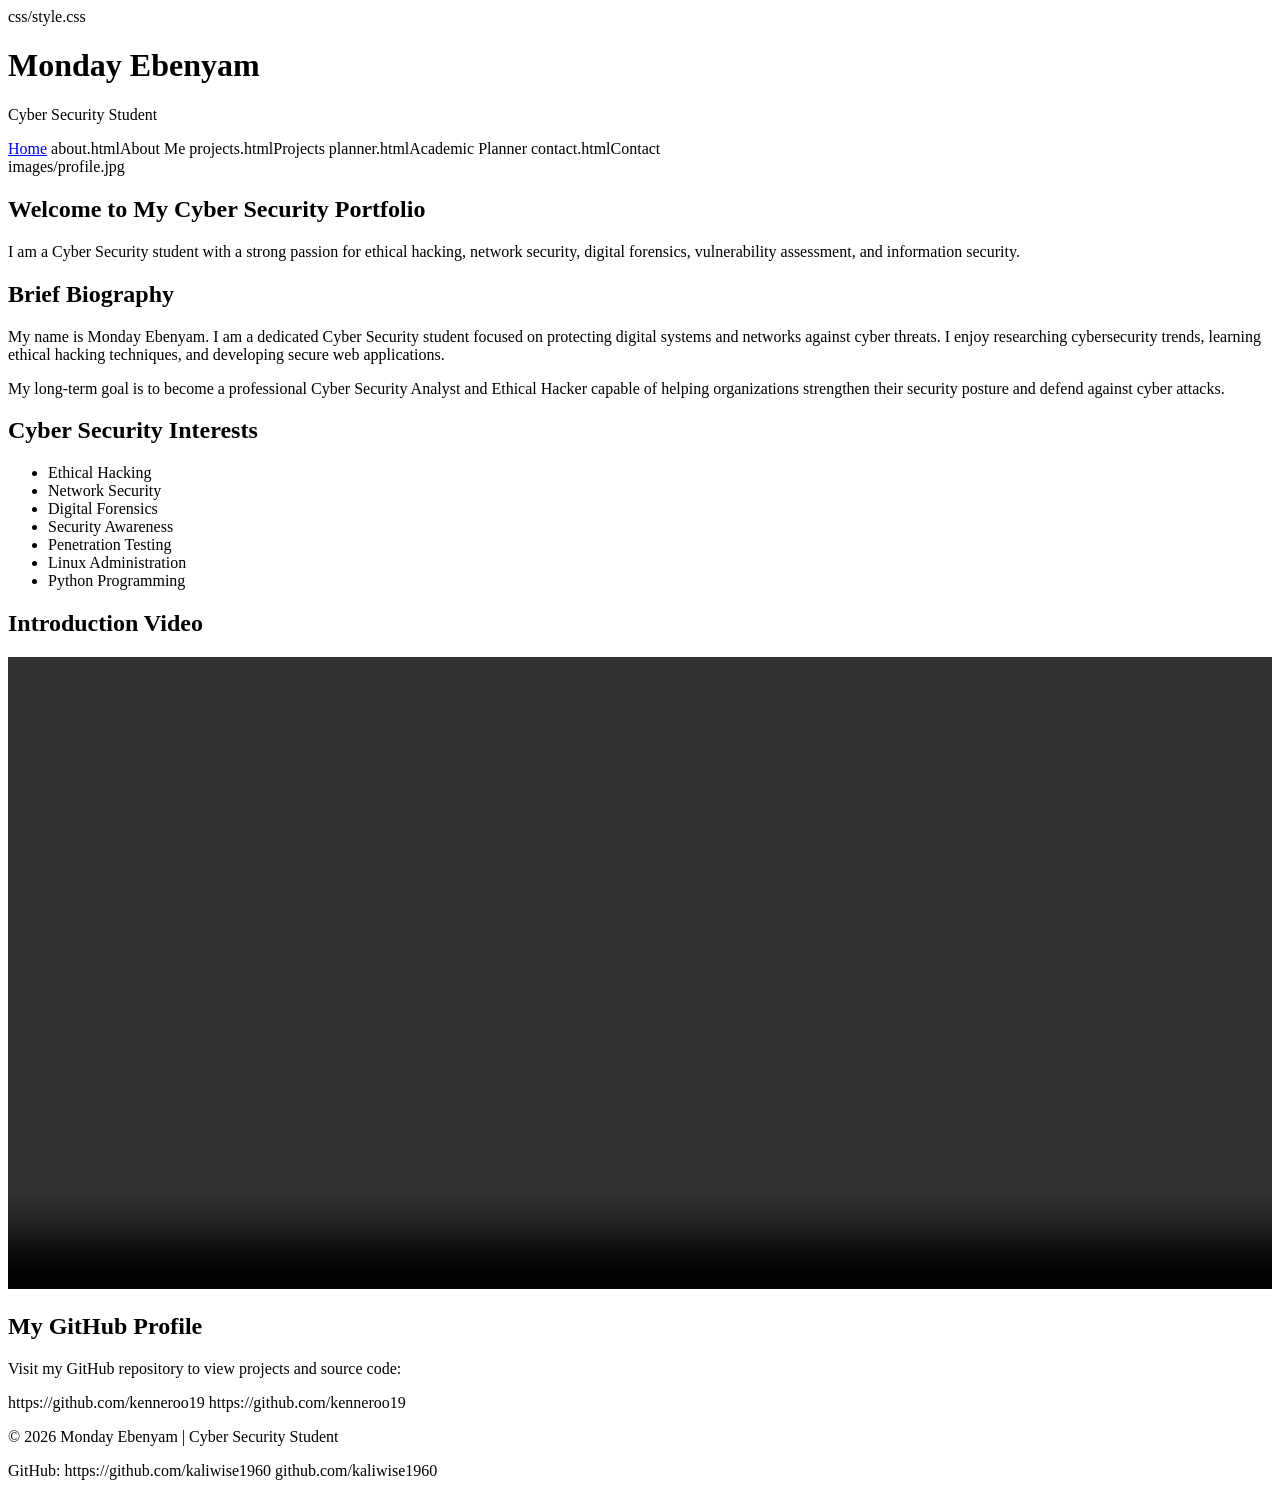
<file: index.html>
<!DOCTYPE html>
<html lang="en">

<head>
    <meta charset="UTF-8">
    <meta name="viewport" content="width=device-width, initial-scale=1.0">

    <title>Monday Ebenyam | Cyber Security Portfolio</title>

    css/style.css
</head>

<body>

    <!-- Header Section -->
    <header>
        <h1>Monday Ebenyam</h1>
        <p>Cyber Security Student</p>

        <nav>
            <a href="index.html">Home</a>
            about.htmlAbout Me</a>
            projects.htmlProjects</a>
            planner.htmlAcademic Planner</a>
            contact.htmlContact</a>
        </nav>
    </header>

    <!-- Hero Section -->
    <section class="hero">

        images/profile.jpg

        <h2>Welcome to My Cyber Security Portfolio</h2>

        <p>
            I am a Cyber Security student with a strong passion for
            ethical hacking, network security, digital forensics,
            vulnerability assessment, and information security.
        </p>

    </section>

    <!-- Biography Section -->
    <section class="container">

        <h2>Brief Biography</h2>

        <p>
            My name is Monday Ebenyam. I am a dedicated Cyber Security
            student focused on protecting digital systems and networks
            against cyber threats. I enjoy researching cybersecurity
            trends, learning ethical hacking techniques, and developing
            secure web applications.
        </p>

        <p>
            My long-term goal is to become a professional Cyber Security
            Analyst and Ethical Hacker capable of helping organizations
            strengthen their security posture and defend against cyber
            attacks.
        </p>

    </section>

    <!-- Skills Overview -->
    <section class="container">

        <h2>Cyber Security Interests</h2>

        <ul>
            <li>Ethical Hacking</li>
            <li>Network Security</li>
            <li>Digital Forensics</li>
            <li>Security Awareness</li>
            <li>Penetration Testing</li>
            <li>Linux Administration</li>
            <li>Python Programming</li>
        </ul>

    </section>

    <!-- Multimedia Section -->
    <section class="container">

        <h2>Introduction Video</h2>

        <video controls width="100%">
            media/intro.mp4
            Your browser does not support the video tag.
        </video>

    </section>

    <!-- GitHub Section -->
    <section class="container">

        <h2>My GitHub Profile</h2>

        <p>
            Visit my GitHub repository to view projects and source code:
        </p>

        https://github.com/kenneroo19
            https://github.com/kenneroo19
        </a>

    </section>

    <!-- Footer -->
    <footer>

        <p>
            &copy; 2026 Monday Ebenyam | Cyber Security Student
        </p>

        <p>
            GitHub:
            https://github.com/kaliwise1960
                github.com/kaliwise1960
            </a>
        </p>

    </footer>

</body>

</html>
</file>
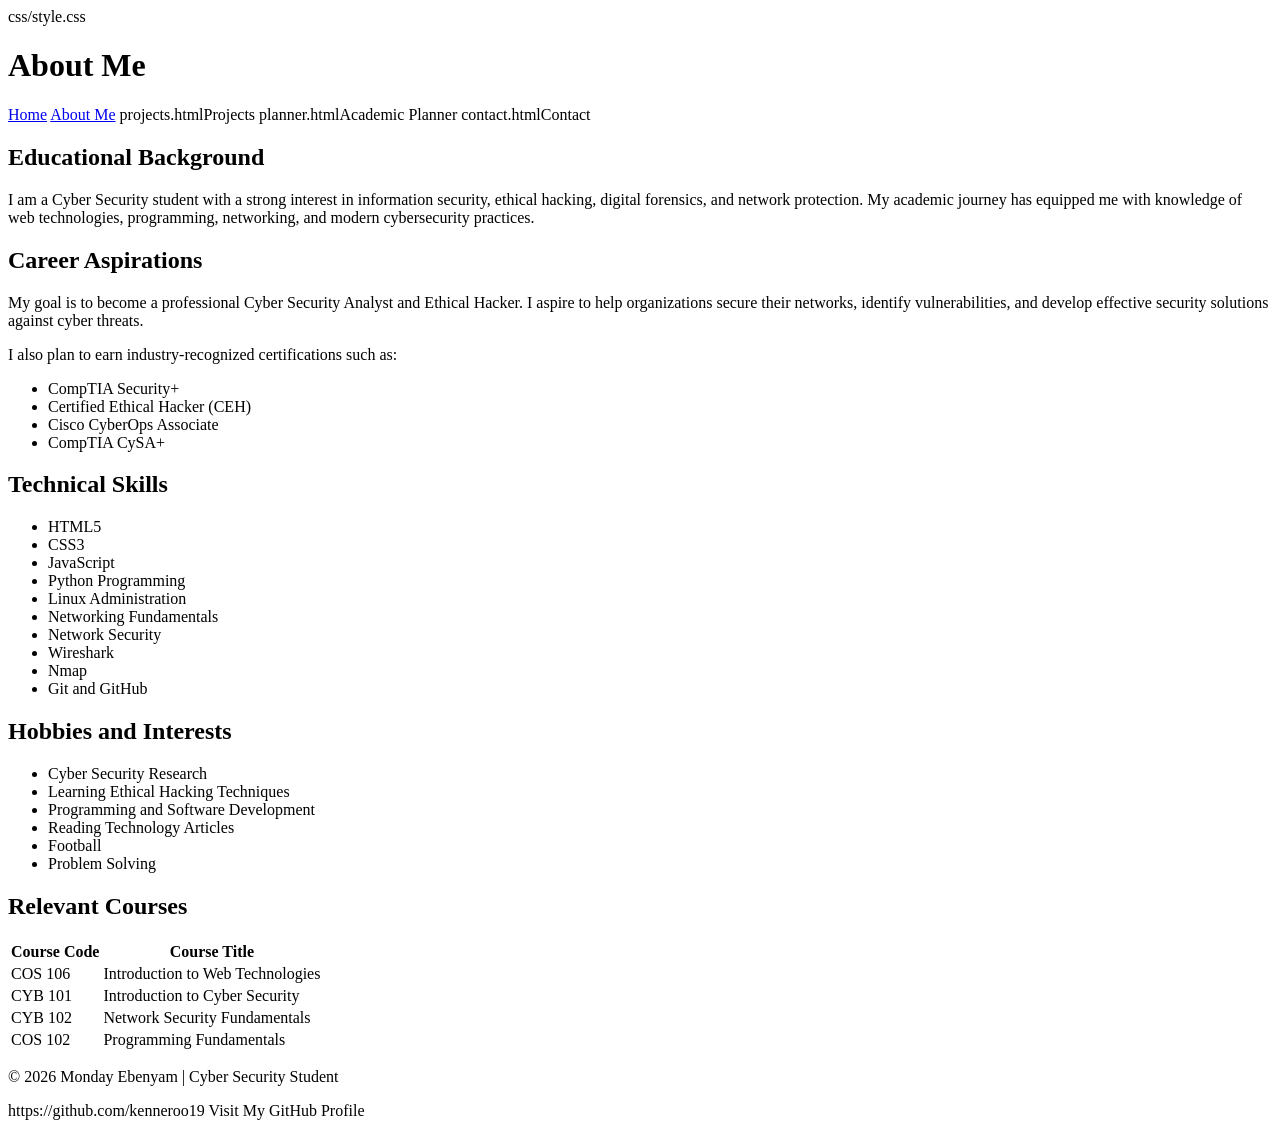
<file: about.html>
<!DOCTYPE html>
<html lang="en">

<head>
    <meta charset="UTF-8">
    <meta name="viewport" content="width=device-width, initial-scale=1.0">
    <title>About Me | Monday Ebenyam</title>

    css/style.css
</head>

<body>

    <!-- Header -->
    <header>

        <h1>About Me</h1>

        <nav>
            <a href="index.html">Home</a>
            <a href="about.html">About Me</a>
            projects.htmlProjects</a>
            planner.htmlAcademic Planner</a>
            contact.htmlContact</a>
        </nav>

    </header>

    <!-- About Section -->
    <section class="container">

        <h2>Educational Background</h2>

        <p>
            I am a Cyber Security student with a strong interest in
            information security, ethical hacking, digital forensics,
            and network protection. My academic journey has equipped me
            with knowledge of web technologies, programming, networking,
            and modern cybersecurity practices.
        </p>

    </section>

    <!-- Career Aspirations -->
    <section class="container">

        <h2>Career Aspirations</h2>

        <p>
            My goal is to become a professional Cyber Security Analyst
            and Ethical Hacker. I aspire to help organizations secure
            their networks, identify vulnerabilities, and develop
            effective security solutions against cyber threats.
        </p>

        <p>
            I also plan to earn industry-recognized certifications such as:
        </p>

        <ul>
            <li>CompTIA Security+</li>
            <li>Certified Ethical Hacker (CEH)</li>
            <li>Cisco CyberOps Associate</li>
            <li>CompTIA CySA+</li>
        </ul>

    </section>

    <!-- Technical Skills -->
    <section class="container">

        <h2>Technical Skills</h2>

        <ul>
            <li>HTML5</li>
            <li>CSS3</li>
            <li>JavaScript</li>
            <li>Python Programming</li>
            <li>Linux Administration</li>
            <li>Networking Fundamentals</li>
            <li>Network Security</li>
            <li>Wireshark</li>
            <li>Nmap</li>
            <li>Git and GitHub</li>
        </ul>

    </section>

    <!-- Hobbies and Interests -->
    <section class="container">

        <h2>Hobbies and Interests</h2>

        <ul>
            <li>Cyber Security Research</li>
            <li>Learning Ethical Hacking Techniques</li>
            <li>Programming and Software Development</li>
            <li>Reading Technology Articles</li>
            <li>Football</li>
            <li>Problem Solving</li>
        </ul>

    </section>

    <!-- Academic Table -->
    <section class="container">

        <h2>Relevant Courses</h2>

        <table>
            <tr>
                <th>Course Code</th>
                <th>Course Title</th>
            </tr>

            <tr>
                <td>COS 106</td>
                <td>Introduction to Web Technologies</td>
            </tr>

            <tr>
                <td>CYB 101</td>
                <td>Introduction to Cyber Security</td>
            </tr>

            <tr>
                <td>CYB 102</td>
                <td>Network Security Fundamentals</td>
            </tr>

            <tr>
                <td>COS 102</td>
                <td>Programming Fundamentals</td>
            </tr>
        </table>

    </section>

    <!-- Footer -->
    <footer>

        <p>
            &copy; 2026 Monday Ebenyam | Cyber Security Student
        </p>

        <p>
            https://github.com/kenneroo19
                Visit My GitHub Profile
            </a>
        </p>

    </footer>

</body>

</html>
</file>
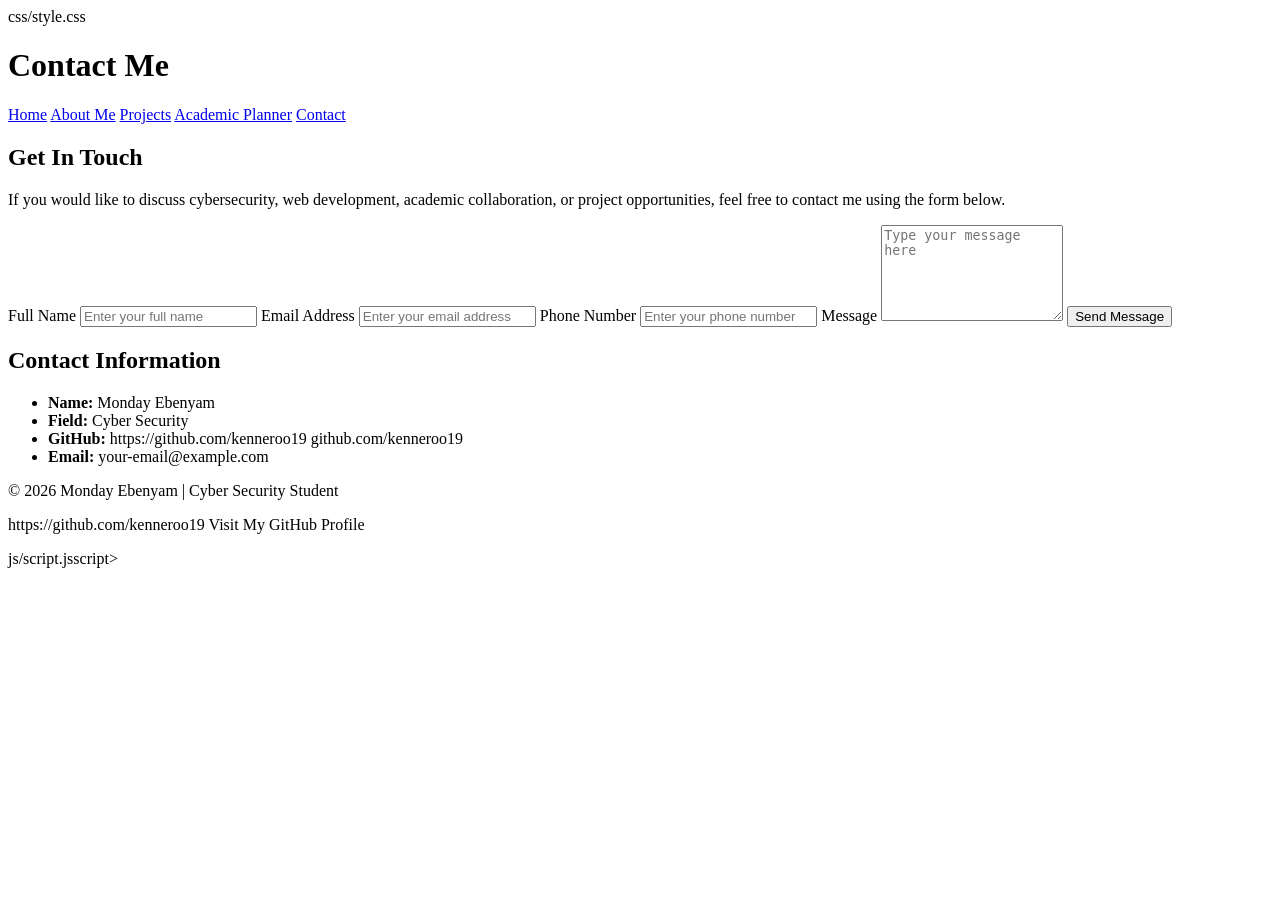
<file: contact.html>
<!DOCTYPE html>
<html lang="en">

<head>
    <meta charset="UTF-8">
    <meta name="viewport" content="width=device-width, initial-scale=1.0">
    <title>Contact Me | Monday Ebenyam</title>

    css/style.css
</head>

<body>

    <!-- Header -->
    <header>

        <h1>Contact Me</h1>

        <nav>
            <a href="index.html">Home</a>
            <a href="about.html">About Me</a>
            <a href="projects.html">Projects</a>
            <a href="planner.html">Academic Planner</a>
            <a href="contact.html">Contact</a>
        </nav>

    </header>

    <!-- Contact Form Section -->
    <section class="container">

        <h2>Get In Touch</h2>

        <p>
            If you would like to discuss cybersecurity, web development,
            academic collaboration, or project opportunities, feel free
            to contact me using the form below.
        </p>

        <form onsubmit="return validateForm()">

            <label for="name">Full Name</label>
            <input
                type="text"
                id="name"
                placeholder="Enter your full name">

            <label for="email">Email Address</label>
            <input
                type="email"
                id="email"
                placeholder="Enter your email address">

            <label for="phone">Phone Number</label>
            <input
                type="text"
                id="phone"
                placeholder="Enter your phone number">

            <label for="message">Message</label>
            <textarea
                id="message"
                rows="6"
                placeholder="Type your message here"></textarea>

            <button type="submit">
                Send Message
            </button>

        </form>

    </section>

    <!-- Contact Information -->
    <section class="container">

        <h2>Contact Information</h2>

        <ul>
            <li><strong>Name:</strong> Monday Ebenyam</li>
            <li><strong>Field:</strong> Cyber Security</li>
            <li>
                <strong>GitHub:</strong>
                https://github.com/kenneroo19
                    github.com/kenneroo19
                </a>
            </li>
            <li>
                <strong>Email:</strong>
                your-email@example.com
            </li>
        </ul>

    </section>

    <!-- Footer -->
    <footer>

        <p>
            &copy; 2026 Monday Ebenyam | Cyber Security Student
        </p>

        <p>
            https://github.com/kenneroo19
                Visit My GitHub Profile
            </a>
        </p>

    </footer>

    js/script.jsscript>

</body>

</html>
</file>
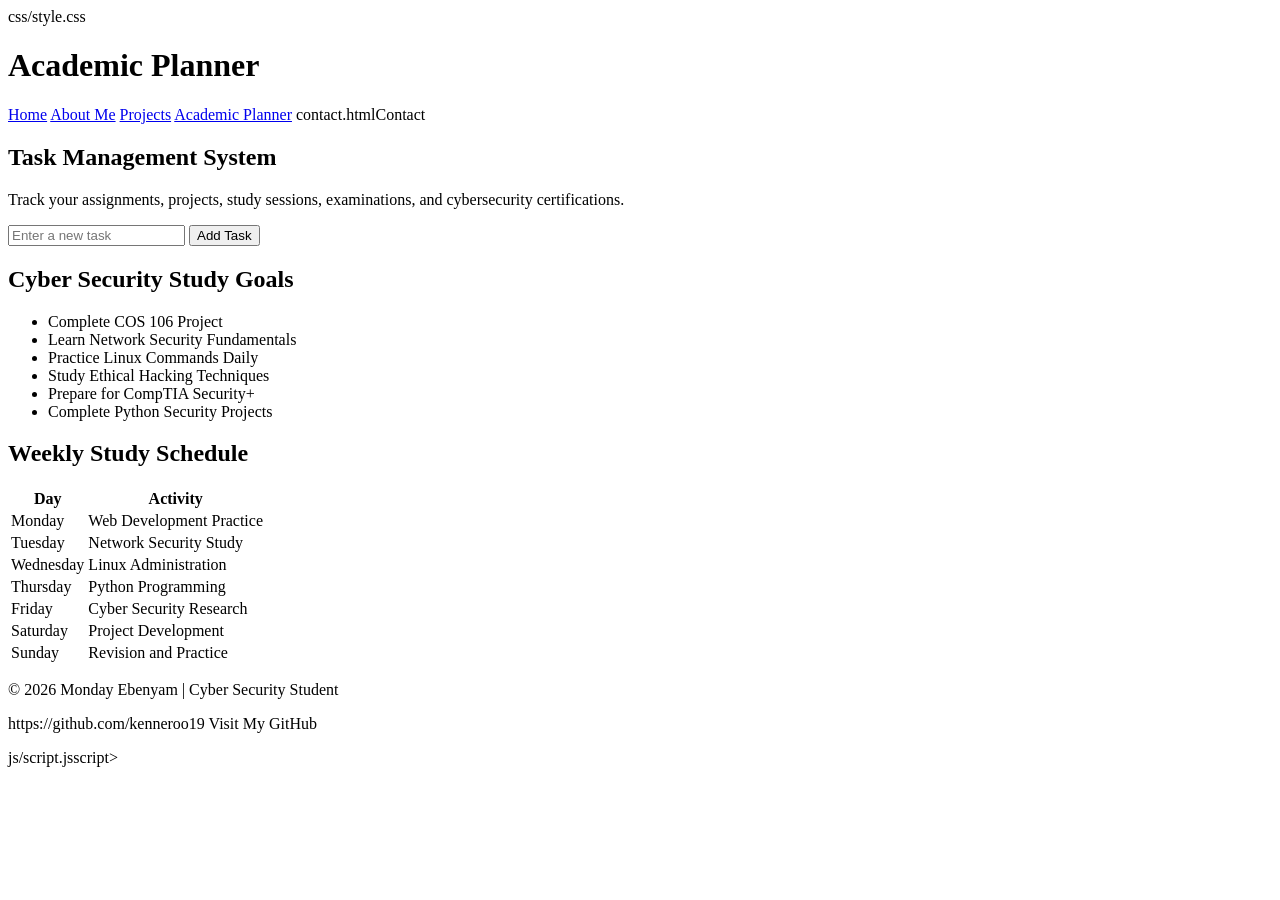
<file: planner.html>
<!DOCTYPE html>
<html lang="en">

<head>
    <meta charset="UTF-8">
    <meta name="viewport" content="width=device-width, initial-scale=1.0">
    <title>Academic Planner | Monday Ebenyam</title>

    css/style.css
</head>

<body>

    <!-- Header -->
    <header>

        <h1>Academic Planner</h1>

        <nav>
            <a href="index.html">Home</a>
            <a href="about.html">About Me</a>
            <a href="projects.html">Projects</a>
            <a href="planner.html">Academic Planner</a>
            contact.htmlContact</a>
        </nav>

    </header>

    <!-- Planner Section -->

    <section class="container">

        <h2>Task Management System</h2>

        <p>
            Track your assignments, projects, study sessions,
            examinations, and cybersecurity certifications.
        </p>

        <input
            type="text"
            id="taskInput"
            placeholder="Enter a new task">

        <button onclick="addTask()">
            Add Task
        </button>

        <ul id="taskList"></ul>

    </section>

    <!-- Study Goals -->

    <section class="container">

        <h2>Cyber Security Study Goals</h2>

        <ul>
            <li>Complete COS 106 Project</li>
            <li>Learn Network Security Fundamentals</li>
            <li>Practice Linux Commands Daily</li>
            <li>Study Ethical Hacking Techniques</li>
            <li>Prepare for CompTIA Security+</li>
            <li>Complete Python Security Projects</li>
        </ul>

    </section>

    <!-- Weekly Schedule -->

    <section class="container">

        <h2>Weekly Study Schedule</h2>

        <table>

            <tr>
                <th>Day</th>
                <th>Activity</th>
            </tr>

            <tr>
                <td>Monday</td>
                <td>Web Development Practice</td>
            </tr>

            <tr>
                <td>Tuesday</td>
                <td>Network Security Study</td>
            </tr>

            <tr>
                <td>Wednesday</td>
                <td>Linux Administration</td>
            </tr>

            <tr>
                <td>Thursday</td>
                <td>Python Programming</td>
            </tr>

            <tr>
                <td>Friday</td>
                <td>Cyber Security Research</td>
            </tr>

            <tr>
                <td>Saturday</td>
                <td>Project Development</td>
            </tr>

            <tr>
                <td>Sunday</td>
                <td>Revision and Practice</td>
            </tr>

        </table>

    </section>

    <!-- Footer -->

    <footer>

        <p>
            &copy; 2026 Monday Ebenyam | Cyber Security Student
        </p>

        <p>
            https://github.com/kenneroo19
                Visit My GitHub
            </a>
        </p>

    </footer>

    js/script.jsscript>

</body>

</html>
</file>
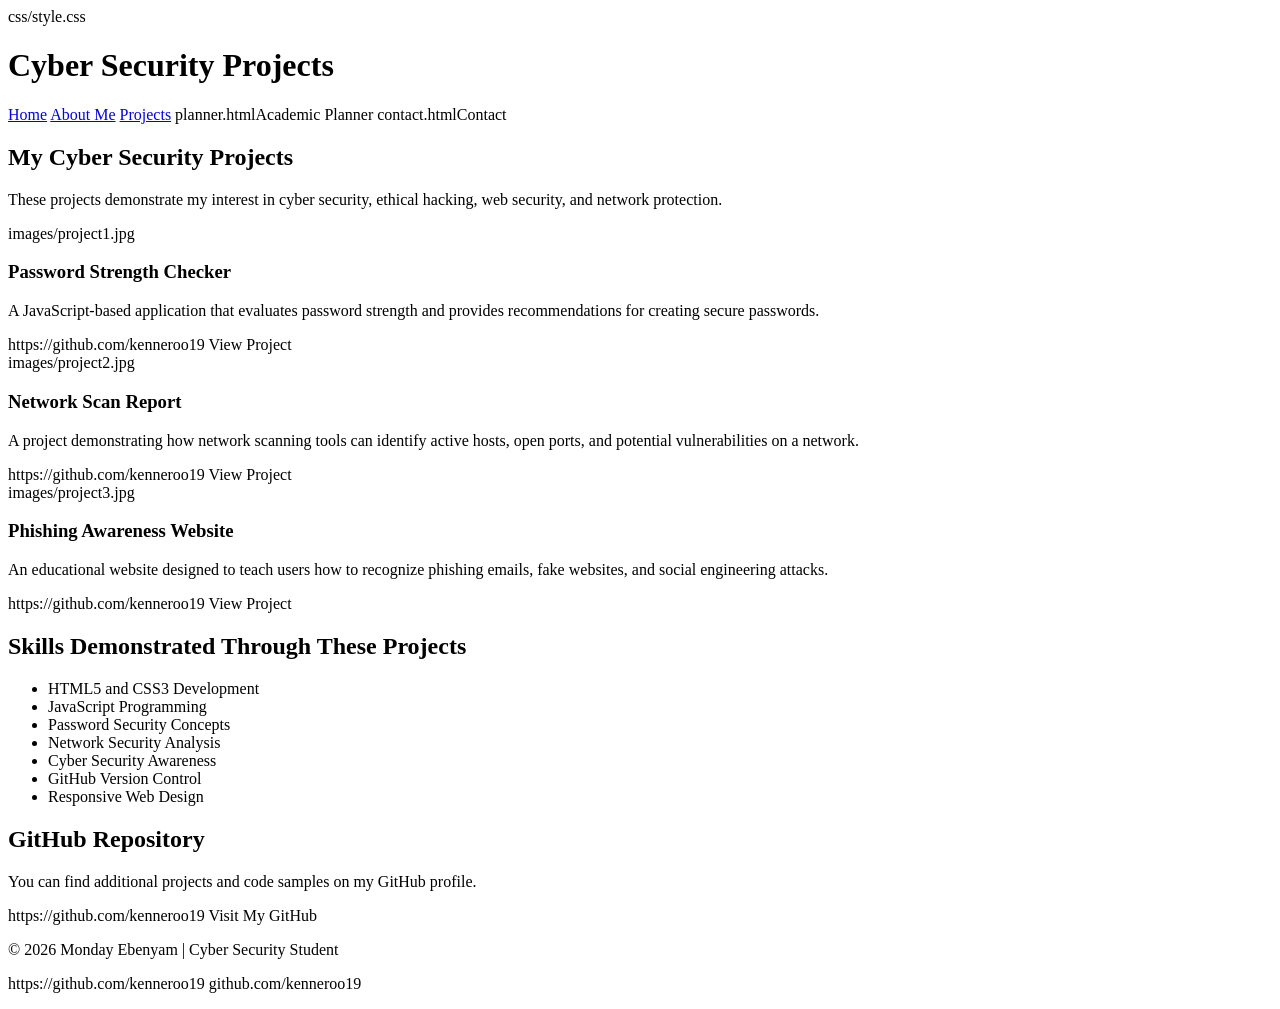
<file: project.html>
<!DOCTYPE html>
<html lang="en">

<head>
    <meta charset="UTF-8">
    <meta name="viewport" content="width=device-width, initial-scale=1.0">
    <title>Cyber Security Projects | Monday Ebenyam</title>

    css/style.css
</head>

<body>

    <!-- Header -->
    <header>

        <h1>Cyber Security Projects</h1>

        <nav>
            <a href="index.html">Home</a>
            <a href="about.html">About Me</a>
            <a href="projects.html">Projects</a>
            planner.htmlAcademic Planner</a>
            contact.htmlContact</a>
        </nav>

    </header>

    <!-- Projects Section -->
    <section class="container">

        <h2>My Cyber Security Projects</h2>

        <p>
            These projects demonstrate my interest in cyber security,
            ethical hacking, web security, and network protection.
        </p>

        <div class="projects">

            <!-- Project 1 -->
            <div class="card">

                images/project1.jpg

                <h3>Password Strength Checker</h3>

                <p>
                    A JavaScript-based application that evaluates
                    password strength and provides recommendations
                    for creating secure passwords.
                </p>

                https://github.com/kenneroo19
                   View Project
                </a>

            </div>

            <!-- Project 2 -->
            <div class="card">

                images/project2.jpg

                <h3>Network Scan Report</h3>

                <p>
                    A project demonstrating how network scanning
                    tools can identify active hosts, open ports,
                    and potential vulnerabilities on a network.
                </p>

                https://github.com/kenneroo19
                   View Project
                </a>

            </div>

            <!-- Project 3 -->
            <div class="card">

                images/project3.jpg

                <h3>Phishing Awareness Website</h3>

                <p>
                    An educational website designed to teach users
                    how to recognize phishing emails, fake websites,
                    and social engineering attacks.
                </p>

                https://github.com/kenneroo19
                   View Project
                </a>

            </div>

        </div>

    </section>

    <!-- Skills Demonstrated -->
    <section class="container">

        <h2>Skills Demonstrated Through These Projects</h2>

        <ul>
            <li>HTML5 and CSS3 Development</li>
            <li>JavaScript Programming</li>
            <li>Password Security Concepts</li>
            <li>Network Security Analysis</li>
            <li>Cyber Security Awareness</li>
            <li>GitHub Version Control</li>
            <li>Responsive Web Design</li>
        </ul>

    </section>

    <!-- GitHub Repository -->
    <section class="container">

        <h2>GitHub Repository</h2>

        <p>
            You can find additional projects and code samples on my
            GitHub profile.
        </p>

        https://github.com/kenneroo19
           Visit My GitHub
        </a>

    </section>

    <!-- Footer -->
    <footer>

        <p>
            &copy; 2026 Monday Ebenyam | Cyber Security Student
        </p>

        <p>
            https://github.com/kenneroo19
               github.com/kenneroo19
            </a>
        </p>

    </footer>

</body>

</html>
</file>
